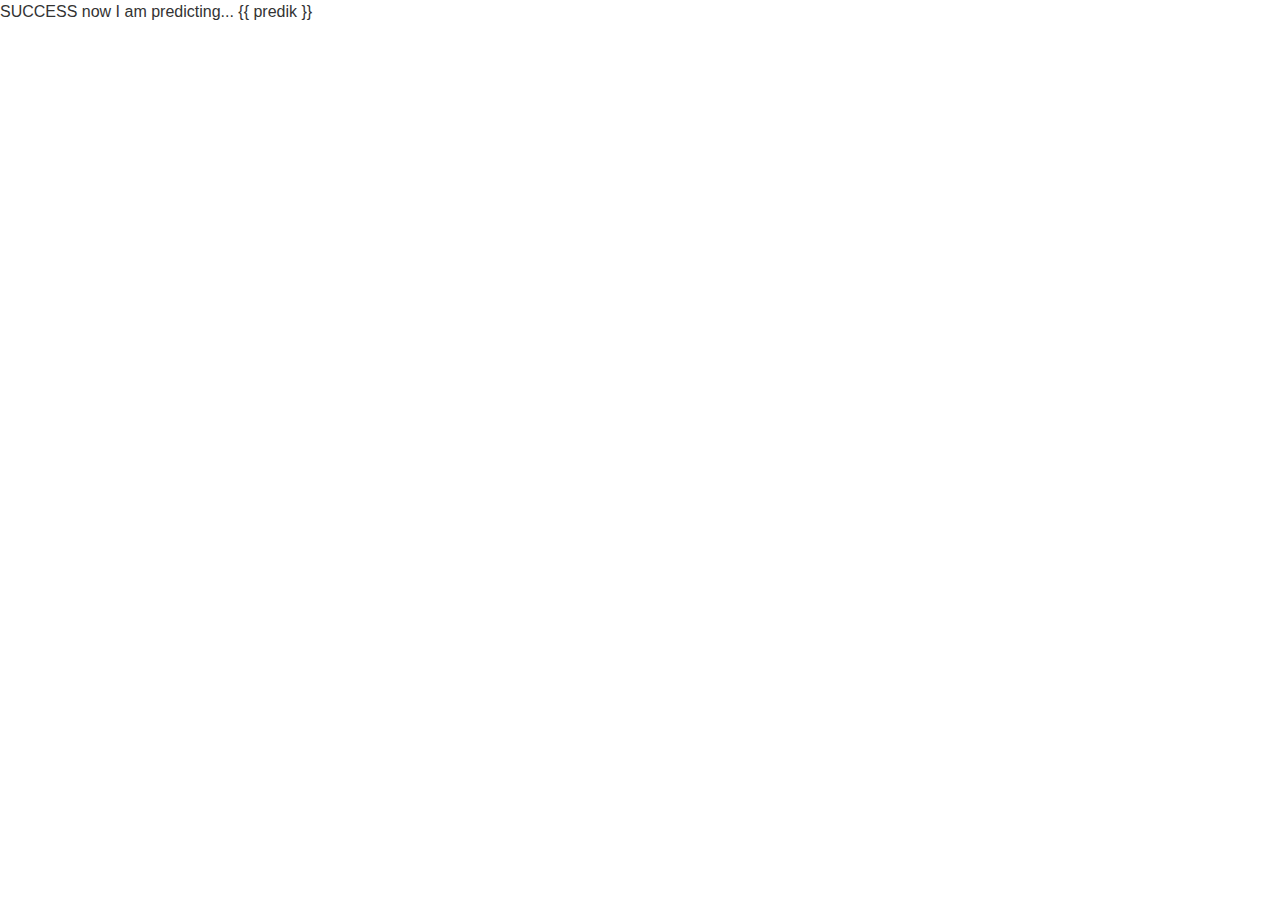
<file: Predicting/blank.html>
<!DOCTYPE html>
<html>

<head>
  <meta charset="utf-8">
  <meta name="viewport" content="width=device-width, initial-scale=1">
  <link rel="stylesheet" href="https://cdnjs.cloudflare.com/ajax/libs/font-awesome/4.7.0/css/font-awesome.min.css" type="text/css">
  <link rel="stylesheet" href="theme.css" type="text/css"> </head>

<body>
  <p> SUCCESS now I am predicting...  {{ predik }} </p>
  <script src="https://code.jquery.com/jquery-3.2.1.slim.min.js" integrity="sha384-KJ3o2DKtIkvYIK3UENzmM7KCkRr/rE9/Qpg6aAZGJwFDMVNA/GpGFF93hXpG5KkN" crossorigin="anonymous"></script>
  <script src="https://cdnjs.cloudflare.com/ajax/libs/popper.js/1.12.9/umd/popper.min.js" integrity="sha384-ApNbgh9B+Y1QKtv3Rn7W3mgPxhU9K/ScQsAP7hUibX39j7fakFPskvXusvfa0b4Q" crossorigin="anonymous"></script>
  <script src="https://maxcdn.bootstrapcdn.com/bootstrap/4.0.0/js/bootstrap.min.js" integrity="sha384-JZR6Spejh4U02d8jOt6vLEHfe/JQGiRRSQQxSfFWpi1MquVdAyjUar5+76PVCmYl" crossorigin="anonymous"></script>
</body>

</html>
</file>
